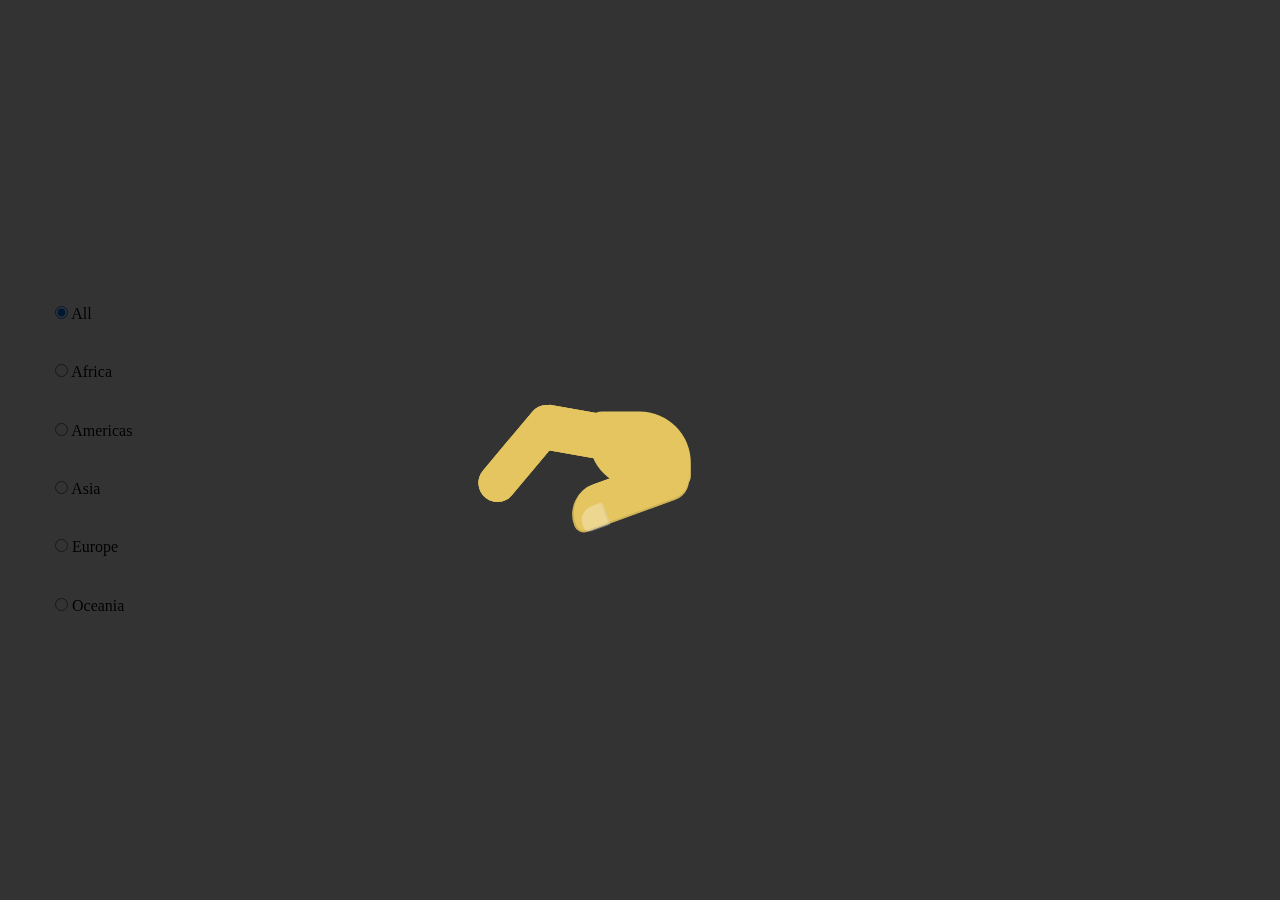
<file: Task1/index.html>
<!DOCTYPE html>
<html lang="en">
    <head>
        <meta charset="UTF-8" />
        <meta name="viewport" content="width=device-width, initial-scale=1.0" />
        <title>Task 1</title>
        <link rel="stylesheet" href="./assets/css/normalize.css" />
        <link rel="stylesheet" href="./assets/css/style.css" />
    </head>
    <body>
        <!--Root element-->
        <div class="root"></div>
        
        <div class="preloader">
            <div class="preloader-wrapper">
                <div class="preloader-one"></div>
                <div class="preloader-one"></div>
                <div class="preloader-one"></div>
                <div class="preloader-one"></div>
                <div class="preloader-two"></div>
                <div class="preloader-three"></div>
            </div>
        </div>

        <script src="./assets/js/constants.js"></script>
        <script src="./assets/js/Sidebar.js"></script>
        <script src="./assets/js/Countries.js"></script>
        <script src="./assets/js/main.js"></script>
    </body>
</html>
</file>
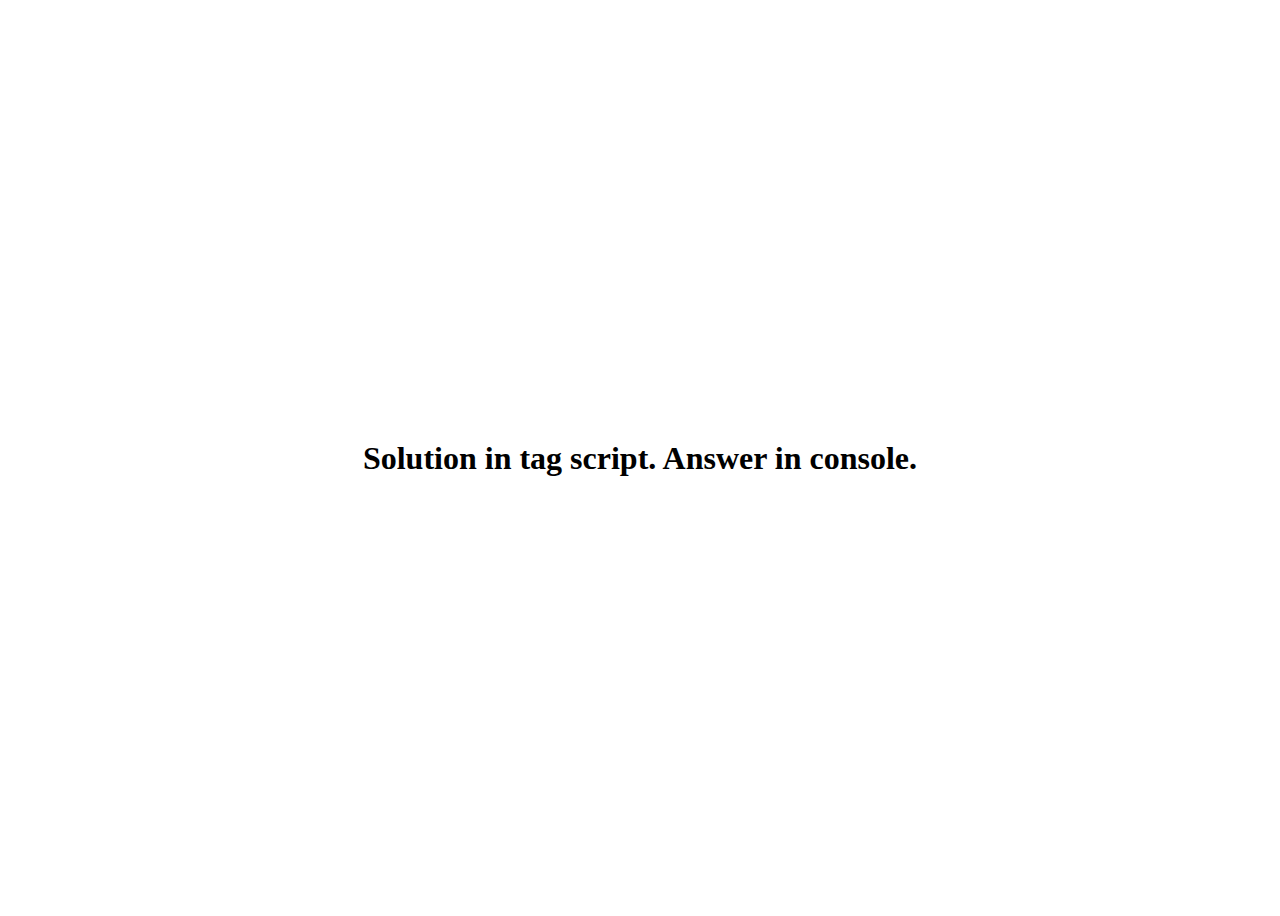
<file: Task2/index.html>
<!DOCTYPE html>
<html lang="en">
    <head>
        <meta charset="UTF-8" />
        <meta name="viewport" content="width=device-width, initial-scale=1.0" />
        <title>Task 2</title>
    </head>
    <body>
        <h1 style="width: 100%; display: flex; height: 100vh; margin: 0; justify-content: center; align-items: center;">
            Solution in tag script. Answer in console.
        </h1>
        <script>
            const users = [
                {
                    id: 'as23',
                    nick: 'Octopus',
                    firstName: 'John',
                    LastName: 'Dou',
                },
                {
                    id: 'as25',
                    nick: 'Star',
                    firstName: 'Andy',
                    LastName: 'Lee',
                },
                {
                    id: 'as77',
                    nick: 'Wally',
                    firstName: 'Liza',
                    LastName: 'Corty',
                },
            ];

            const modifyUsers = (users) => {
                return users.reduce((pre, next) => {
                    const { id } = next;
                    pre[id] = next;
                    return pre;
                }, {});
            };

            console.log('users', users);
            console.log('modifyUsers', modifyUsers(users));
        </script>
    </body>
</html>
</file>
<file: Task1/assets/css/style.css>
.root {
  display: flex;
  padding: 10px;
}

.sidebar {
  display: block;
  position: fixed;
  min-width: 200px;
  z-index: 1;
  min-height: 100%;
  display: flex;
  flex-direction: column;
  justify-content: center;
}

.sidebar__item {
	margin: 20px 45px;
}

.sidebar__item > * {
	cursor: pointer;
}

.main {
  margin-left: 200px;
}

.main > h1 {
  text-align: center; 
}

.countries-wrapper {
  display: flex;
  flex-wrap: wrap;
  justify-content: space-around;
}

.country {
  width: 250px;
  border: 2px solid #000;
  margin-bottom: 15px;
}

.country__flag {
	max-width: 250px;
}

.country__description {
	padding: 10px;
}

.country__name {
	margin: 10px 0;
}

.country__capital {
	margin: 10px 0;
}

.country__region {
	margin: 10px 0;
}

.country__population {
	margin: 10px 0;
}

ul {
	margin: 0;
	padding: 0;
}

.timezones {
	list-style: none;
}

.timezones > h5 {
	margin: 0 0 10px 0;
	font-size: 20px;
}

.timezones > li {
	margin-bottom: 6px;
	padding-left: 8px;
}

.translations {
	list-style: none;
}

.translations > h5 {
	margin: 0 0 10px 0;
	font-size: 20px;
}

.translations > li {
	margin-bottom: 6px;
	padding-left: 8px;
}

/*Preloader*/
.preloader {
	display: none;
	background-color: rgba(0, 0, 0, 0.8);
	position: fixed;
	top: 0;
	left: 0;
	right: 0;
	bottom: 0;
	z-index: 999;
}

.preloader-wrapper {
	--skin-color: #e4c560;
	--tap-speed: 0.6s;
	--tap-stagger: 0.1s;
	position: relative;
	width: 8vw;
	height: 6vw;
	position: absolute;
	top: 50%;
	left: 50%;
	-webkit-transform: translate(-50%, -50%);
	-ms-transform: translate(-50%, -50%);
	transform: translate(-50%, -50%)
}


.preloader:before {
	content: "";
	display: block;
	width: 180%;
	height: 75%;
	position: absolute;
	top: 70%;
	right: 20%;
	border-radius: 4vw 1vw;
	-webkit-filter: blur(10px);
	filter: blur(10px);
	opacity: 0.3;
}

.preloader-two {
	display: block;
	width: 100%;
	height: 100%;
	position: absolute;
	top: 0;
	left: 0;
	background-color: var(--skin-color);
	border-radius: 1vw 4vw;
}

.preloader-three {
	position: absolute;
	width: 120%;
	height: 3.2vw;
	background-color: var(--skin-color);
	bottom: -18%;
	right: 1%;
	-webkit-transform-origin: calc(100% - 2vw) 2vw;
	-ms-transform-origin: calc(100% - 2vw) 2vw;
	transform-origin: calc(100% - 2vw) 2vw;
	-webkit-transform: rotate(-20deg);
	-ms-transform: rotate(-20deg);
	transform: rotate(-20deg);
	border-radius: 3vw 2vw 2vw 1vw;
	border-bottom: 2px solid rgba(0, 0, 0, 0.1);
	border-left: 2px solid rgba(0, 0, 0, 0.1);
}

.preloader-three:after {
	width: 20%;
	height: 60%;
	content: "";
	background-color: rgba(255, 255, 255, 0.3);
	position: absolute;
	bottom: -8%;
	left: 0.5vw;
	border-radius: 60% 10% 10% 30%;
	border-right: 2px solid rgba(0, 0, 0, 0.05);
}

.preloader-one {
	position: absolute;
	width: 80%;
	height: 3.5vw;
	background-color: var(--skin-color);
	bottom: 32%;
	right: 64%;
	-webkit-transform-origin: 100% 2vw;
	-ms-transform-origin: 100% 2vw;
	transform-origin: 100% 2vw;
	-webkit-animation-duration: calc(var(--tap-speed) * 2);
	animation-duration: calc(var(--tap-speed) * 2);
	-webkit-animation-timing-function: ease-in-out;
	animation-timing-function: ease-in-out;
	-webkit-animation-iteration-count: infinite;
	animation-iteration-count: infinite;
	-webkit-transform: rotate(10deg);
	-ms-transform: rotate(10deg);
	transform: rotate(10deg);
}

.preloader-one:before {
	content: "";
	position: absolute;
	width: 140%;
	height: 3vw;
	background-color: var(--skin-color);
	bottom: 8%;
	right: 65%;
	-webkit-transform-origin: calc(100% - 2vw) 2vw;
	-ms-transform-origin: calc(100% - 2vw) 2vw;
	transform-origin: calc(100% - 2vw) 2vw;
	-webkit-transform: rotate(-60deg);
	-ms-transform: rotate(-60deg);
	transform: rotate(-60deg);
	border-radius: 2vw;
}

.preloader-one:nth-child(1) {
	-webkit-animation-delay: 0ms;
	animation-delay: 0ms;
	-webkit-filter: brightness(70%);
	filter: brightness(70%);
	-webkit-animation-name: tap-upper-1;
	animation-name: tap-upper-1;
}

.preloader-one:nth-child(2) {
	-webkit-animation-delay: var(--tap-stagger);
	animation-delay: var(--tap-stagger);
	-webkit-filter: brightness(80%);
	filter: brightness(80%);
	-webkit-animation-name: tap-upper-2;
	animation-name: tap-upper-2;
}

.preloader-one:nth-child(3) {
	-webkit-animation-delay: calc(var(--tap-stagger) * 2);
	animation-delay: calc(var(--tap-stagger) * 2);
	-webkit-filter: brightness(90%);
	filter: brightness(90%);
	-webkit-animation-name: tap-upper-3;
	animation-name: tap-upper-3;
}

.preloader-one:nth-child(4) {
	-webkit-animation-delay: calc(var(--tap-stagger) * 3);
	animation-delay: calc(var(--tap-stagger) * 3);
	-webkit-filter: brightness(100%);
	filter: brightness(100%);
	-webkit-animation-name: tap-upper-4;
	animation-name: tap-upper-4;
}

@-webkit-keyframes tap-upper-1 {

	0%,
	50%,
	100% {
			-webkit-transform: rotate(10deg) scale(0.4);
			transform: rotate(10deg) scale(0.4);
	}

	40% {
			-webkit-transform: rotate(50deg) scale(0.4);
			transform: rotate(50deg) scale(0.4);
	}
}

@keyframes tap-upper-1 {

	0%,
	50%,
	100% {
			-webkit-transform: rotate(10deg) scale(0.4);
			transform: rotate(10deg) scale(0.4);
	}

	40% {
			-webkit-transform: rotate(50deg) scale(0.4);
			transform: rotate(50deg) scale(0.4);
	}
}

@-webkit-keyframes tap-upper-2 {

	0%,
	50%,
	100% {
			-webkit-transform: rotate(10deg) scale(0.6);
			transform: rotate(10deg) scale(0.6);
	}

	40% {
			-webkit-transform: rotate(50deg) scale(0.6);
			transform: rotate(50deg) scale(0.6);
	}
}

@keyframes tap-upper-2 {

	0%,
	50%,
	100% {
			-webkit-transform: rotate(10deg) scale(0.6);
			transform: rotate(10deg) scale(0.6);
	}

	40% {
			-webkit-transform: rotate(50deg) scale(0.6);
			transform: rotate(50deg) scale(0.6);
	}
}

@-webkit-keyframes tap-upper-3 {

	0%,
	50%,
	100% {
			-webkit-transform: rotate(10deg) scale(0.8);
			transform: rotate(10deg) scale(0.8);
	}

	40% {
			-webkit-transform: rotate(50deg) scale(0.8);
			transform: rotate(50deg) scale(0.8);
	}
}

@keyframes tap-upper-3 {

	0%,
	50%,
	100% {
			-webkit-transform: rotate(10deg) scale(0.8);
			transform: rotate(10deg) scale(0.8);
	}

	40% {
			-webkit-transform: rotate(50deg) scale(0.8);
			transform: rotate(50deg) scale(0.8);
	}
}

@-webkit-keyframes tap-upper-4 {

	0%,
	50%,
	100% {
			-webkit-transform: rotate(10deg) scale(1);
			transform: rotate(10deg) scale(1);
	}

	40% {
			-webkit-transform: rotate(50deg) scale(1);
			transform: rotate(50deg) scale(1);
	}
}

@keyframes tap-upper-4 {

	0%,
	50%,
	100% {
			-webkit-transform: rotate(10deg) scale(1);
			transform: rotate(10deg) scale(1);
	}

	40% {
			-webkit-transform: rotate(50deg) scale(1);
			transform: rotate(50deg) scale(1);
	}
}
</file>
